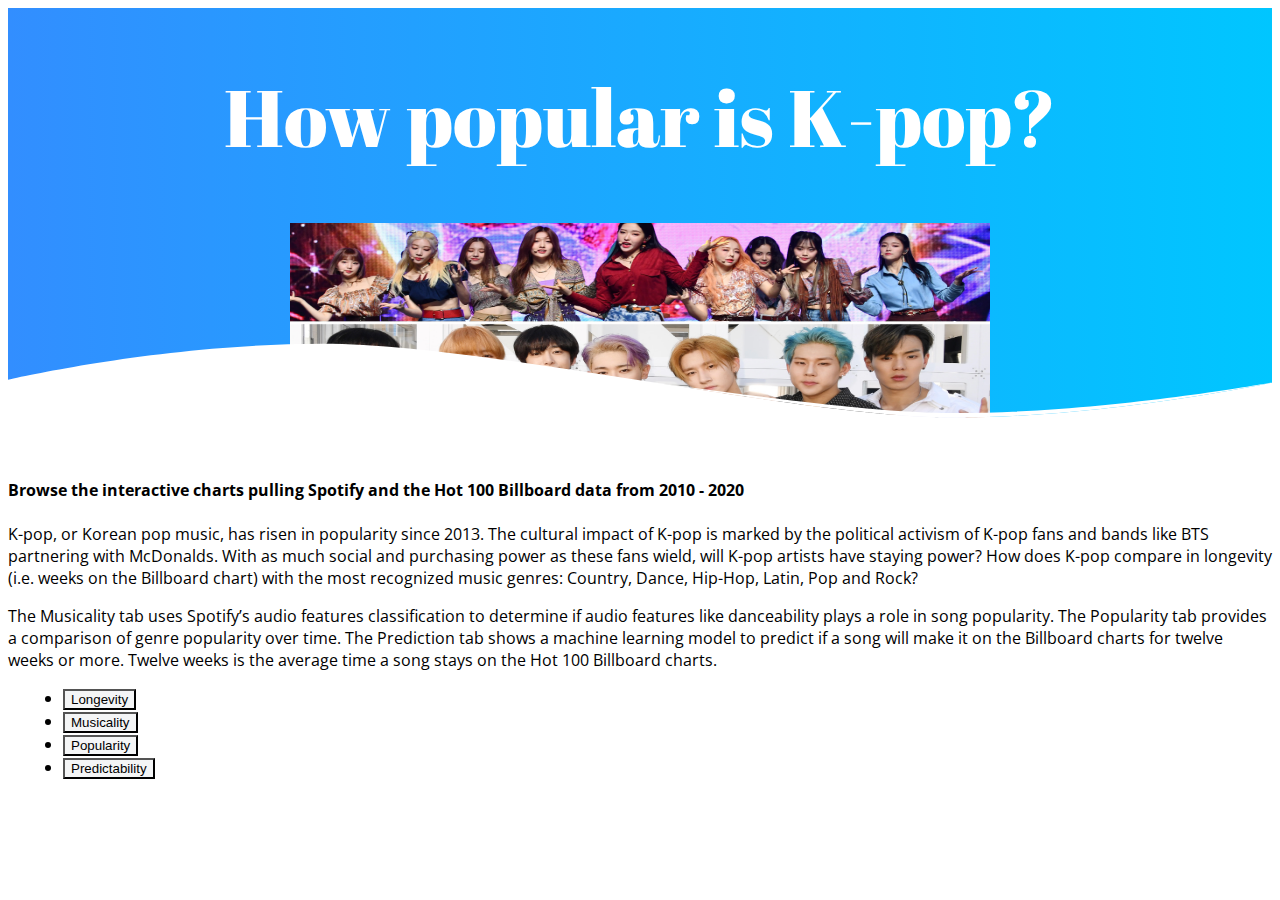
<file: Web_Deployment_Discovery/templates/index.html>
<!DOCTYPE html>
<html lang="en">
<head>
    <meta charset="UTF-8">
    <meta http-equiv="X-UA-Compatible" content="IE=edge">
    <meta name="viewport" content="width=device-width, initial-scale=1.0">

<!-- Google Font -->
<link rel="preconnect" href="https://fonts.googleapis.com">
<link rel="preconnect" href="https://fonts.gstatic.com" crossorigin>
<link href="https://fonts.googleapis.com/css2?family=Abril+Fatface&display=swap" rel="stylesheet">
<link href="https://fonts.googleapis.com/css2?family=Abril+Fatface&family=Open+Sans&display=swap" rel="stylesheet">

<!-- Bootstrap CSS -->
<link href="https://cdn.jsdelivr.net/npm/bootstrap@5.0.2/dist/css/bootstrap.min.css" rel="stylesheet" integrity="sha384-EVSTQN3/azprG1Anm3QDgpJLIm9Nao0Yz1ztcQTwFspd3yD65VohhpuuCOmLASjC" crossorigin="anonymous">
 
<!-- Custom styles for this template -->
<link rel="stylesheet" href="../static/css/style.css">

<title>Music Popularity</title>
</head>
<body>
  <div class="wave">
        <div class="container header-container"><!-- Header -->
            <h1>How popular is K-pop?</h1>
            <img src="../static/images/kpop.jpg" width= "700" height = "200" class="img-fluid" alt="Responsive image"/>
        </div>
  </div>
  <div class="wave-svg">
    <svg xmlns="http://www.w3.org/2000/svg" fill="#fff" opacity="1" width="100%" height="80"
            preserveAspectRatio="none" viewBox="0 0 1600 200">
            <path d="M-8,95.3C-8,95.3,189,2,398,2s604,184.7,800,184.7s412-91.4,412-91.4V271H-8V95.3z" />
            <path
                d="M1610,95.3c0,0-216,80-412,80c-98,0-245.8-40.5-395.1-80.9c149.4,46.2,297.1,92.3,395.1,92.3C1394,186.7,1610,95.3,1610,95.3z" />
    </svg>
  </div>
<!-- .container Project Description -->
<div class="container" style="margin-top: -50px;">
  <div class="row justify-content-center">
    <div class="col-md-11 text-center mb-4">
      <h4>Browse the interactive charts pulling Spotify and the Hot 100 Billboard data from 2010 - 2020</h4>
    </div>
    <div class="col-md-6">
      <p class="lead">
      K-pop, or Korean pop music, has risen in popularity since 2013. The cultural impact of K-pop is marked by the political activism of K-pop fans and bands like BTS partnering with McDonalds. With as much social and purchasing power as these fans wield, will K-pop artists have staying power? How does K-pop compare in longevity (i.e. weeks on the Billboard chart) with the most recognized music genres: Country, Dance, Hip-Hop, Latin, Pop and Rock?
      </p>
    </div>
    <div class="col-md-6">
      <p class="lead">
      The Musicality tab uses Spotify’s audio features classification to determine if audio features like danceability plays a role in song popularity. The Popularity tab provides a comparison of genre popularity over time. The Prediction tab shows a machine learning model to predict if a song will make it on the Billboard charts for twelve weeks or more. Twelve weeks is the average time a song stays on the Hot 100 Billboard charts.
      </p>
    </div><!-- .col-12 -->
  </div><!-- .row -->
</div><!-- .container -->

<!-- Nav Bar -->
<div class="container"><!-- .container -->
  <div class="row justify-content-center">
    <div class="col-6"><!-- .col-12 -->
      <ul class="nav nav-pills nav-fill justify-content-center my-4" id="pills-tab" role="tablist">
        <li class="nav-item" role="presentation">
          <button class="nav-link active" id="longevity-tab" data-bs-toggle="pill" data-bs-target="#longevity" type="button" role="tab" aria-controls="longevity" aria-selected="true">Longevity</button>
        </li>
        <li class="nav-item" role="presentation">
          <button class="nav-link" id="musicality-tab" data-bs-toggle="pill" data-bs-target="#musicality" type="button" role="tab" aria-controls="musicality" aria-selected="false">Musicality</button>
        </li>
        <li class="nav-item" role="presentation">
          <button class="nav-link" id="popularity-tab" data-bs-toggle="pill" data-bs-target="#popularity" type="button" role="tab" aria-controls="popularity" aria-selected="false">Popularity</button>
        <li class="nav-item" role="presentation">
          <button class="nav-link" id="predictability-tab" data-bs-toggle="pill" data-bs-target="#predictability" type="button" role="tab" aria-controls="popularity" aria-selected="false">Predictability</button>
        </li> 
      </ul>
    </div><!-- .col-12 -->
  </div><!-- .row -->
</div><!-- .container -->

<!-- Tab content -->
<div class="tab-content" id="tab-content">
  <!-- Start tab content for Longevity Charts -->
  <div role="tabpanel" class="tab-pane fade show active container" id="longevity" aria-labelledby="longevity-tab">
    <div class="row align-items-start">
      <div class="col-md-6"><!-- Average Weeks on Board -->
        <div class='tableauPlaceholder' id='viz1628101497246' style='position: relative'>
          <noscript>
            <a href='#'>
              <img alt='Average Weeks on the Billboard Charts Per Genre Over 10 years ' 
              src='https:&#47;&#47;public.tableau.com&#47;static&#47;images&#47;Av&#47;AverageWeekonBoard-Allgenres&#47;Sheet1&#47;1_rss.png' 
              style='border: none' />
            </a>
          </noscript>
          <object class='tableauViz'  style='display:none;'>
            <param name='host_url' value='https%3A%2F%2Fpublic.tableau.com%2F' />
            <param name='embed_code_version' value='3' />
            <param name='site_root' value='' />
            <param name='name' value='AverageWeekonBoard-Allgenres&#47;Sheet1' />
            <param name='tabs' value='no' />
            <param name='toolbar' value='yes' />
            <param name='static_image' value='https:&#47;&#47;public.tableau.com&#47;static&#47;images&#47;Av&#47;AverageWeekonBoard-Allgenres&#47;Sheet1&#47;1.png' /> 
            <param name='animate_transition' value='yes' />
            <param name='display_static_image' value='yes' />
            <param name='display_spinner' value='yes' />
            <param name='display_overlay' value='yes' />
            <param name='display_count' value='yes' />
            <param name='language' value='en-US' />
          </object>
        </div>                
        <script type='text/javascript'>
          var divElement = document.getElementById('viz1628101497246');
          var vizElement = divElement.getElementsByTagName('object')[0];
          vizElement.style.width='100%';vizElement.style.height=(divElement.offsetWidth*0.75)+'px';
          var scriptElement = document.createElement('script');
          scriptElement.src = 'https://public.tableau.com/javascripts/api/viz_v1.js';
          vizElement.parentNode.insertBefore(scriptElement, vizElement);
        </script>
      </div><!-- .col-6 -->
      <div class="col-md-6"><!-- Total Weeks on Board -->
        <div class='tableauPlaceholder' id='viz1628098604828' style='position: relative'>
          <noscript>
            <a href='#'>
              <img alt='Total Weeks on the Billboard per Genre ' 
              src='https:&#47;&#47;public.tableau.com&#47;static&#47;images&#47;We&#47;WeeksOnBoard-AllGenre&#47;WeeksonBoard-AllGenres&#47;1_rss.png' 
              style='border: none' />
            </a>
          </noscript>
          <object class='tableauViz'  style='display:none;'>
            <param name='host_url' value='https%3A%2F%2Fpublic.tableau.com%2F' /> 
            <param name='embed_code_version' value='3' /> 
            <param name='site_root' value='' />
            <param name='name' value='WeeksOnBoard-AllGenre&#47;WeeksonBoard-AllGenres' />
            <param name='tabs' value='no' />
            <param name='toolbar' value='yes' />
            <param name='static_image' value='https:&#47;&#47;public.tableau.com&#47;static&#47;images&#47;We&#47;WeeksOnBoard-AllGenre&#47;WeeksonBoard-AllGenres&#47;1.png' /> 
            <param name='animate_transition' value='yes' />
            <param name='display_static_image' value='yes' />
            <param name='display_spinner' value='yes' />
            <param name='display_overlay' value='yes' />
            <param name='display_count' value='yes' />
            <param name='language' value='en-US' />
          </object>
        </div>           
        <script type='text/javascript'>
          var divElement = document.getElementById('viz1628098604828');
          var vizElement = divElement.getElementsByTagName('object')[0];
          vizElement.style.width='100%';
          vizElement.style.height=(divElement.offsetWidth*0.75)+'px';
          var scriptElement = document.createElement('script');
          scriptElement.src = 'https://public.tableau.com/javascripts/api/viz_v1.js';
          vizElement.parentNode.insertBefore(scriptElement, vizElement);                
        </script>
        <br><br/>
      </div>
    </div><!-- .row -->
  </div><!-- .container #longevity-->
  <!-- End tab content for Longevity Charts -->
  <!-- Start tab content for Musicality Charts -->
  <div role="tabpanel" class="tab-pane fade container" id="musicality" aria-labelledby="musicality-tab">
    <div class="row">
      <div class="col-12">
        <div class='tableauPlaceholder' id='viz1628105170589' style='position: relative'>
          <noscript>
            <a href='#'>
              <img alt='Features Per Genre ' 
              src='https:&#47;&#47;public.tableau.com&#47;static&#47;images&#47;Fe&#47;FeaturesPerGenre&#47;Sheet2&#47;1_rss.png' 
              style='border: none' />
            </a>
          </noscript>
        <object class='tableauViz'  style='display:none;'>
          <param name='host_url' value='https%3A%2F%2Fpublic.tableau.com%2F' />
          <param name='embed_code_version' value='3' />
          <param name='site_root' value='' />
          <param name='name' value='FeaturesPerGenre&#47;Sheet2' />
          <param name='tabs' value='no' />
          <param name='toolbar' value='yes' />
          <param name='static_image' value='https:&#47;&#47;public.tableau.com&#47;static&#47;images&#47;Fe&#47;FeaturesPerGenre&#47;Sheet2&#47;1.png' />
          <param name='animate_transition' value='yes' />
          <param name='display_static_image' value='yes' />
          <param name='display_spinner' value='yes' />
          <param name='display_overlay' value='yes' />
          <param name='display_count' value='yes' />
          <param name='language' value='en-US' />
        </object>
      </div>
      <script type='text/javascript'>
        var divElement = document.getElementById('viz1628105170589');
        var vizElement = divElement.getElementsByTagName('object')[0];
        vizElement.style.width='100%';vizElement.style.height=(divElement.offsetWidth*0.75)+'px';                    
        var scriptElement = document.createElement('script');
        scriptElement.src = 'https://public.tableau.com/javascripts/api/viz_v1.js';                   
        vizElement.parentNode.insertBefore(scriptElement, vizElement);                
      </script>
      </div><!-- .col-12 -->
    </div><!-- .row -->
  </div> <!-- .container #musicality-->
  <!-- End tab content for Musicality Charts -->
  <!-- Start tab content for Popularity Charts -->
  <div role="tabpanel" class="tab-pane fade container" id="popularity" aria-labelledby="popularity-tab">
    <div class="row">
      <div class="col-12">
        <div class='tableauPlaceholder' id='viz1628105956018' style='position: relative'>
          <noscript>
            <a href='#'>
              <img alt='The Popularity of Genres over 10 Years ' src='https:&#47;&#47;public.tableau.com&#47;static&#47;images&#47;Vi&#47;VisualsforPopularMusic&#47;PopularityofGenre&#47;1_rss.png' 
              style='border: none' />
            </a>
          </noscript>
          <object class='tableauViz'  style='display:none;'>
            <param name='host_url' value='https%3A%2F%2Fpublic.tableau.com%2F' />
            <param name='embed_code_version' value='3' />
            <param name='site_root' value='' />
            <param name='name' value='VisualsforPopularMusic&#47;PopularityofGenre' />
            <param name='tabs' value='no' />
            <param name='toolbar' value='yes' />
            <param name='static_image' value='https:&#47;&#47;public.tableau.com&#47;static&#47;images&#47;Vi&#47;VisualsforPopularMusic&#47;PopularityofGenre&#47;1.png' />
            <param name='animate_transition' value='yes' />
            <param name='display_static_image' value='yes' />
            <param name='display_spinner' value='yes' />
            <param name='display_overlay' value='yes' />
            <param name='display_count' value='yes' />
            <param name='language' value='en-US' />
          </object>
        </div>
        <script type='text/javascript'>                    
        var divElement = document.getElementById('viz1628105956018');
        var vizElement = divElement.getElementsByTagName('object')[0];
        vizElement.style.width='100%';vizElement.style.height=(divElement.offsetWidth*0.75)+'px';
        var scriptElement = document.createElement('script');
        scriptElement.src = 'https://public.tableau.com/javascripts/api/viz_v1.js';
        vizElement.parentNode.insertBefore(scriptElement, vizElement);
        </script>
      </div><!-- .col-12 -->
    </div><!-- .row -->
  </div><!-- .container #popularity -->
  <!-- End tab content for Popularity Charts -->
  <!-- Start tab content for Predictability Charts -->
  <div role="tabpanel" class="tab-pane fade container" id="predictability" aria-labelledby="predictability-tab">
    <div class="row">
      <div class="col-12">
      </div><!-- .col-12 -->
    </div><!-- .row -->
  </div><!-- .container #predictability-->
  <!-- End tab content for Predictability Charts -->
</div><!-- .tab-content #tab-content -->

<!-- Bootstrap JS -->   
<script src="https://cdn.jsdelivr.net/npm/bootstrap@5.0.2/dist/js/bootstrap.bundle.min.js" integrity="sha384-MrcW6ZMFYlzcLA8Nl+NtUVF0sA7MsXsP1UyJoMp4YLEuNSfAP+JcXn/tWtIaxVXM" crossorigin="anonymous"></script>
</body>
</html>
</file>
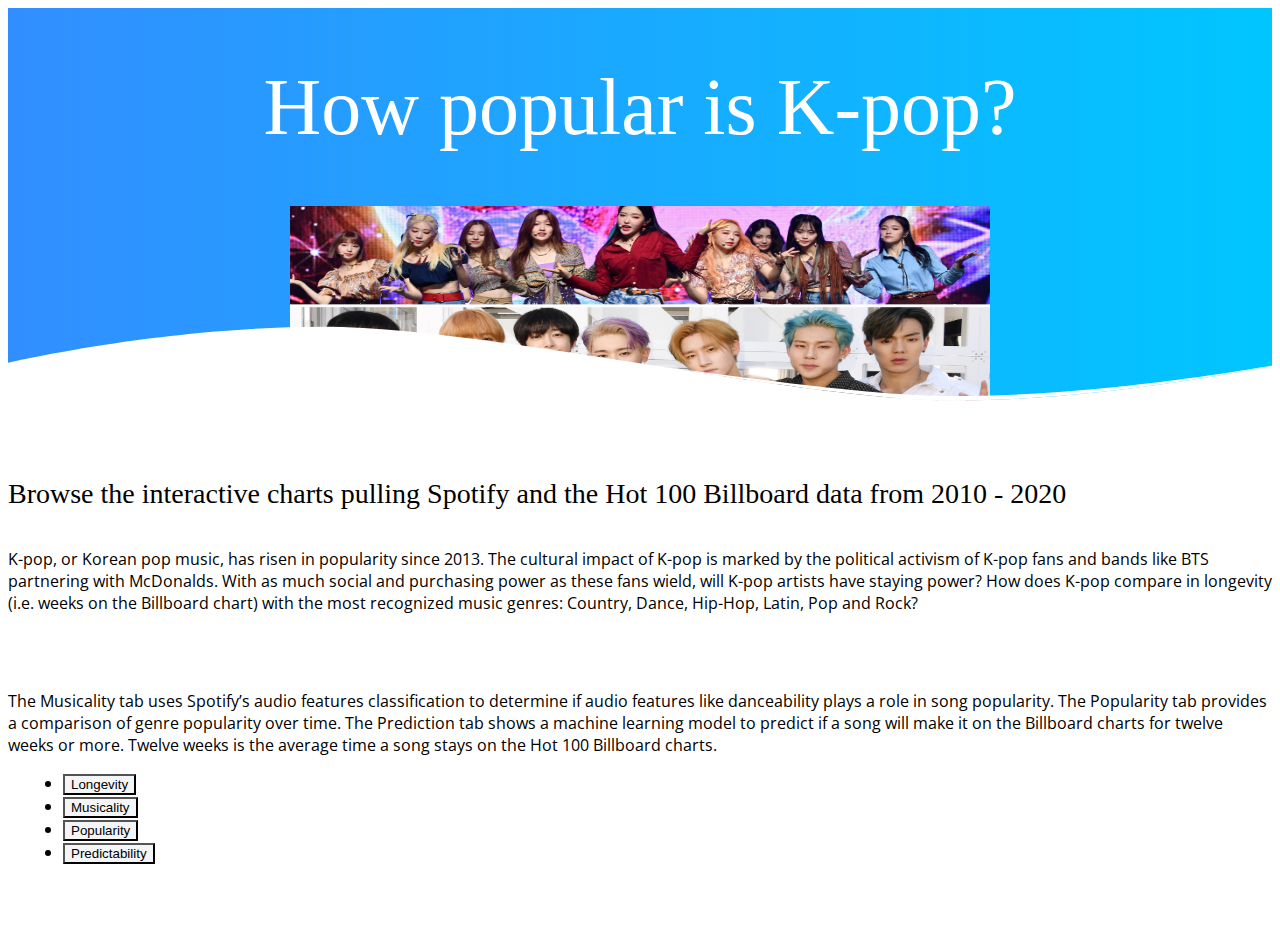
<file: Miranda/Web_Deployment/templates/index.html>
<!DOCTYPE html>
<html lang="en">
<head>
    <meta charset="UTF-8">
    <meta http-equiv="X-UA-Compatible" content="IE=edge">
    <meta name="viewport" content="width=device-width, initial-scale=1.0">

<!-- Google Font -->
<link rel="stylesheet" href="https://fonts.googleapis.com/css?family=Open+Sans|'Abril+Fatface'">

<!-- Bootstrap CSS -->
<link href="https://cdn.jsdelivr.net/npm/bootstrap@5.0.2/dist/css/bootstrap.min.css" rel="stylesheet" integrity="sha384-EVSTQN3/azprG1Anm3QDgpJLIm9Nao0Yz1ztcQTwFspd3yD65VohhpuuCOmLASjC" crossorigin="anonymous">
 
<!-- Custom styles for this template -->
<link rel="stylesheet" href="../static/css/style.css">

<style>
  .nav .nav-item {
    margin-left: 15px;
    margin-right: 15px;
  }
  .nav-pills .nav-link {
    background-color: #f4f5f6;
  }
</style>

<title>Music Popularity</title>
</head>
<body>
  <div class="wave">
        <div class="container header-container"><!-- Header -->
            <h1>How popular is K-pop?</h1>
            <img src="../static/images/kpop.jpg" width= "700" height = "200" class="img-fluid" alt="Responsive image"/>
        </div>
  </div>
  <div class="wave-svg">
    <svg xmlns="http://www.w3.org/2000/svg" fill="#fff" opacity="1" width="100%" height="80"
            preserveAspectRatio="none" viewBox="0 0 1600 200">
            <path d="M-8,95.3C-8,95.3,189,2,398,2s604,184.7,800,184.7s412-91.4,412-91.4V271H-8V95.3z" />
            <path
                d="M1610,95.3c0,0-216,80-412,80c-98,0-245.8-40.5-395.1-80.9c149.4,46.2,297.1,92.3,395.1,92.3C1394,186.7,1610,95.3,1610,95.3z" />
    </svg>
  </div>
</div><!-- .container Project Description -->
<div class="container" style="margin-top: -50px;">
  <div class="row justify-content-center">
    <div class="col-md-11 text-center mb-4">
      <h4>Browse the interactive charts pulling Spotify and the Hot 100 Billboard data from 2010 - 2020</h4>
    </div>
    <div class="col-md-6">
      <p class="lead">
      K-pop, or Korean pop music, has risen in popularity since 2013. The cultural impact of K-pop is marked by the political activism of K-pop fans and bands like BTS partnering with McDonalds. With as much social and purchasing power as these fans wield, will K-pop artists have staying power? How does K-pop compare in longevity (i.e. weeks on the Billboard chart) with the most recognized music genres: Country, Dance, Hip-Hop, Latin, Pop and Rock?
      </p>
    </div>
        <br></br>
    <div class="col-md-6">
      <p class="lead">
      The Musicality tab uses Spotify’s audio features classification to determine if audio features like danceability plays a role in song popularity. The Popularity tab provides a comparison of genre popularity over time. The Prediction tab shows a machine learning model to predict if a song will make it on the Billboard charts for twelve weeks or more. Twelve weeks is the average time a song stays on the Hot 100 Billboard charts.
      </p>
    </div><!-- .col-12 -->
  </div><!-- .row -->
</div><!-- .container -->

<!-- Nav Bar -->
<div class="container"><!-- .container -->
  <div class="row justify-content-center<!-- .row -->
    <div class="col-6"><!-- .col-12 -->
      <ul class="nav nav-pills nav-fill justify-content-center my-4" id="pills-tab" role="tablist">
        <li class="nav-item" role="presentation">
          <button class="nav-link active" id="longevity-tab" data-bs-toggle="pill" data-bs-target="#longevity" type="button" role="tab" aria-controls="longevity" aria-selected="true">Longevity</button>
        </li>
        <li class="nav-item" role="presentation">
          <button class="nav-link" id="musicality-tab" data-bs-toggle="pill" data-bs-target="#musicality" type="button" role="tab" aria-controls="musicality" aria-selected="false">Musicality</button>
        </li>
        <li class="nav-item" role="presentation">
          <button class="nav-link" id="popularity-tab" data-bs-toggle="pill" data-bs-target="#popularity" type="button" role="tab" aria-controls="popularity" aria-selected="false">Popularity</button>
        <li class="nav-item" role="presentation">
          <button class="nav-link" id="predictability-tab" data-bs-toggle="pill" data-bs-target="#predictability" type="button" role="tab" aria-controls="popularity" aria-selected="false">Predictability</button>
        </li> 
      </ul>
    </div><!-- .col-12 -->
  </div><!-- .row -->
</div><!-- .container -->

<!-- Tab content -->
<div class="tab-content" id="tab-content">
  <!-- Start tab content for Longevity Charts -->
  <div class="container">
  <div role="tabpanel" class="tab-pane fade show active container"" id="longevity" aria-labelledby="longevity-tab">
    <div class="row align-items-start">
      <div class="col-md-6"><!-- Average Weeks on Board -->
        <div class='tableauPlaceholder' id='viz1628101497246' style='position: relative'>
          <noscript>
            <a href='#'>
              <img alt='Average Weeks on the Billboard Charts Per Genre Over 10 years ' 
              src='https:&#47;&#47;public.tableau.com&#47;static&#47;images&#47;Av&#47;AverageWeekonBoard-Allgenres&#47;Sheet1&#47;1_rss.png' 
              style='border: none' />
            </a>
          </noscript>
          <object class='tableauViz'  style='display:none;'>
            <param name='host_url' value='https%3A%2F%2Fpublic.tableau.com%2F' />
            <param name='embed_code_version' value='3' />
            <param name='site_root' value='' />
            <param name='name' value='AverageWeekonBoard-Allgenres&#47;Sheet1' />
            <param name='tabs' value='no' />
            <param name='toolbar' value='yes' />
            <param name='static_image' value='https:&#47;&#47;public.tableau.com&#47;static&#47;images&#47;Av&#47;AverageWeekonBoard-Allgenres&#47;Sheet1&#47;1.png' /> 
            <param name='animate_transition' value='yes' />
            <param name='display_static_image' value='yes' />
            <param name='display_spinner' value='yes' />
            <param name='display_overlay' value='yes' />
            <param name='display_count' value='yes' />
            <param name='language' value='en-US' />
          </object>
        </div>                
        <script type='text/javascript'>
          var divElement = document.getElementById('viz1628101497246');
          var vizElement = divElement.getElementsByTagName('object')[0];
          vizElement.style.width='100%';vizElement.style.height=(divElement.offsetWidth*0.75)+'px';
          var scriptElement = document.createElement('script');
          scriptElement.src = 'https://public.tableau.com/javascripts/api/viz_v1.js';
          vizElement.parentNode.insertBefore(scriptElement, vizElement);
        </script>
      </div><!-- .col-6 -->
      <div class="col-md-6"><!-- Total Weeks on Board -->
        <div class='tableauPlaceholder' id='viz1628098604828' style='position: relative'>
          <noscript>
            <a href='#'>
              <img alt='Total Weeks on the Billboard per Genre ' 
              src='https:&#47;&#47;public.tableau.com&#47;static&#47;images&#47;We&#47;WeeksOnBoard-AllGenre&#47;WeeksonBoard-AllGenres&#47;1_rss.png' 
              style='border: none' />
            </a>
          </noscript>
          <object class='tableauViz'  style='display:none;'>
            <param name='host_url' value='https%3A%2F%2Fpublic.tableau.com%2F' /> 
            <param name='embed_code_version' value='3' /> 
            <param name='site_root' value='' />
            <param name='name' value='WeeksOnBoard-AllGenre&#47;WeeksonBoard-AllGenres' />
            <param name='tabs' value='no' />
            <param name='toolbar' value='yes' />
            <param name='static_image' value='https:&#47;&#47;public.tableau.com&#47;static&#47;images&#47;We&#47;WeeksOnBoard-AllGenre&#47;WeeksonBoard-AllGenres&#47;1.png' /> 
            <param name='animate_transition' value='yes' />
            <param name='display_static_image' value='yes' />
            <param name='display_spinner' value='yes' />
            <param name='display_overlay' value='yes' />
            <param name='display_count' value='yes' />
            <param name='language' value='en-US' />
          </object>
        </div>           
        <script type='text/javascript'>
          var divElement = document.getElementById('viz1628098604828');
          var vizElement = divElement.getElementsByTagName('object')[0];
          vizElement.style.width='100%';
          vizElement.style.height=(divElement.offsetWidth*0.75)+'px';
          var scriptElement = document.createElement('script');
          scriptElement.src = 'https://public.tableau.com/javascripts/api/viz_v1.js';
          vizElement.parentNode.insertBefore(scriptElement, vizElement);                
        </script>
        <br><br/>
      </div>
    </div><!-- .row -->
  </div><!-- .container #longevity-->
  <!-- End tab content for Longevity Charts -->
  <!-- Start tab content for Musicality Charts -->
  <div role="tabpanel" class="tab-pane fade container" id="musicality" aria-labelledby="musicality-tab">
    <div class="row">
      <div class="col-12">
        <div class='tableauPlaceholder' id='viz1628105170589' style='position: relative'>
          <noscript>
            <a href='#'>
              <img alt='Features Per Genre ' 
              src='https:&#47;&#47;public.tableau.com&#47;static&#47;images&#47;Fe&#47;FeaturesPerGenre&#47;Sheet2&#47;1_rss.png' 
              style='border: none' />
            </a>
          </noscript>
        <object class='tableauViz'  style='display:none;'>
          <param name='host_url' value='https%3A%2F%2Fpublic.tableau.com%2F' />
          <param name='embed_code_version' value='3' />
          <param name='site_root' value='' />
          <param name='name' value='FeaturesPerGenre&#47;Sheet2' />
          <param name='tabs' value='no' />
          <param name='toolbar' value='yes' />
          <param name='static_image' value='https:&#47;&#47;public.tableau.com&#47;static&#47;images&#47;Fe&#47;FeaturesPerGenre&#47;Sheet2&#47;1.png' />
          <param name='animate_transition' value='yes' />
          <param name='display_static_image' value='yes' />
          <param name='display_spinner' value='yes' />
          <param name='display_overlay' value='yes' />
          <param name='display_count' value='yes' />
          <param name='language' value='en-US' />
        </object>
      </div>
      <script type='text/javascript'>
        var divElement = document.getElementById('viz1628105170589');
        var vizElement = divElement.getElementsByTagName('object')[0];
        vizElement.style.width='100%';vizElement.style.height=(divElement.offsetWidth*0.75)+'px';                    
        var scriptElement = document.createElement('script');
        scriptElement.src = 'https://public.tableau.com/javascripts/api/viz_v1.js';                   
        vizElement.parentNode.insertBefore(scriptElement, vizElement);                
      </script>
      </div><!-- .col-12 -->
    </div><!-- .row -->
  </div> <!-- .container #musicality-->
  <!-- End tab content for Musicality Charts -->
  <!-- Start tab content for Popularity Charts -->
  <div role="tabpanel" class="tab-pane fade container" id="popularity" aria-labelledby="popularity-tab">
    <div class="row">
      <div class="col-12">
        <div class='tableauPlaceholder' id='viz1628105956018' style='position: relative'>
          <noscript>
            <a href='#'>
              <img alt='The Popularity of Genres over 10 Years ' src='https:&#47;&#47;public.tableau.com&#47;static&#47;images&#47;Vi&#47;VisualsforPopularMusic&#47;PopularityofGenre&#47;1_rss.png' 
              style='border: none' />
            </a>
          </noscript>
          <object class='tableauViz'  style='display:none;'>
            <param name='host_url' value='https%3A%2F%2Fpublic.tableau.com%2F' />
            <param name='embed_code_version' value='3' />
            <param name='site_root' value='' />
            <param name='name' value='VisualsforPopularMusic&#47;PopularityofGenre' />
            <param name='tabs' value='no' />
            <param name='toolbar' value='yes' />
            <param name='static_image' value='https:&#47;&#47;public.tableau.com&#47;static&#47;images&#47;Vi&#47;VisualsforPopularMusic&#47;PopularityofGenre&#47;1.png' />
            <param name='animate_transition' value='yes' />
            <param name='display_static_image' value='yes' />
            <param name='display_spinner' value='yes' />
            <param name='display_overlay' value='yes' />
            <param name='display_count' value='yes' />
            <param name='language' value='en-US' />
          </object>
        </div>
        <script type='text/javascript'>                    
        var divElement = document.getElementById('viz1628105956018');
        var vizElement = divElement.getElementsByTagName('object')[0];
        vizElement.style.width='100%';vizElement.style.height=(divElement.offsetWidth*0.75)+'px';
        var scriptElement = document.createElement('script');
        scriptElement.src = 'https://public.tableau.com/javascripts/api/viz_v1.js';
        vizElement.parentNode.insertBefore(scriptElement, vizElement);
        </script>
      </div><!-- .col-12 -->
    </div><!-- .row -->
  </div><!-- .container #popularity -->
  <!-- End tab content for Popularity Charts -->
  <!-- Start tab content for Predictability Charts -->
  <div role="tabpanel" class="tab-pane fade container" id="predictability" aria-labelledby="predictability-tab>
    <div class="row">
      <div class="col-12">
      </div><!-- .col-12 -->
    </div><!-- .row -->
  </div><!-- .container #predictability->
  <!-- End tab content for Predictability Charts -->
  </div>
</div>

<!-- Bootstrap JS -->   
<script src="https://cdn.jsdelivr.net/npm/bootstrap@5.0.2/dist/js/bootstrap.bundle.min.js" integrity="sha384-MrcW6ZMFYlzcLA8Nl+NtUVF0sA7MsXsP1UyJoMp4YLEuNSfAP+JcXn/tWtIaxVXM" crossorigin="anonymous"></script>
</body>
</html>
</file>
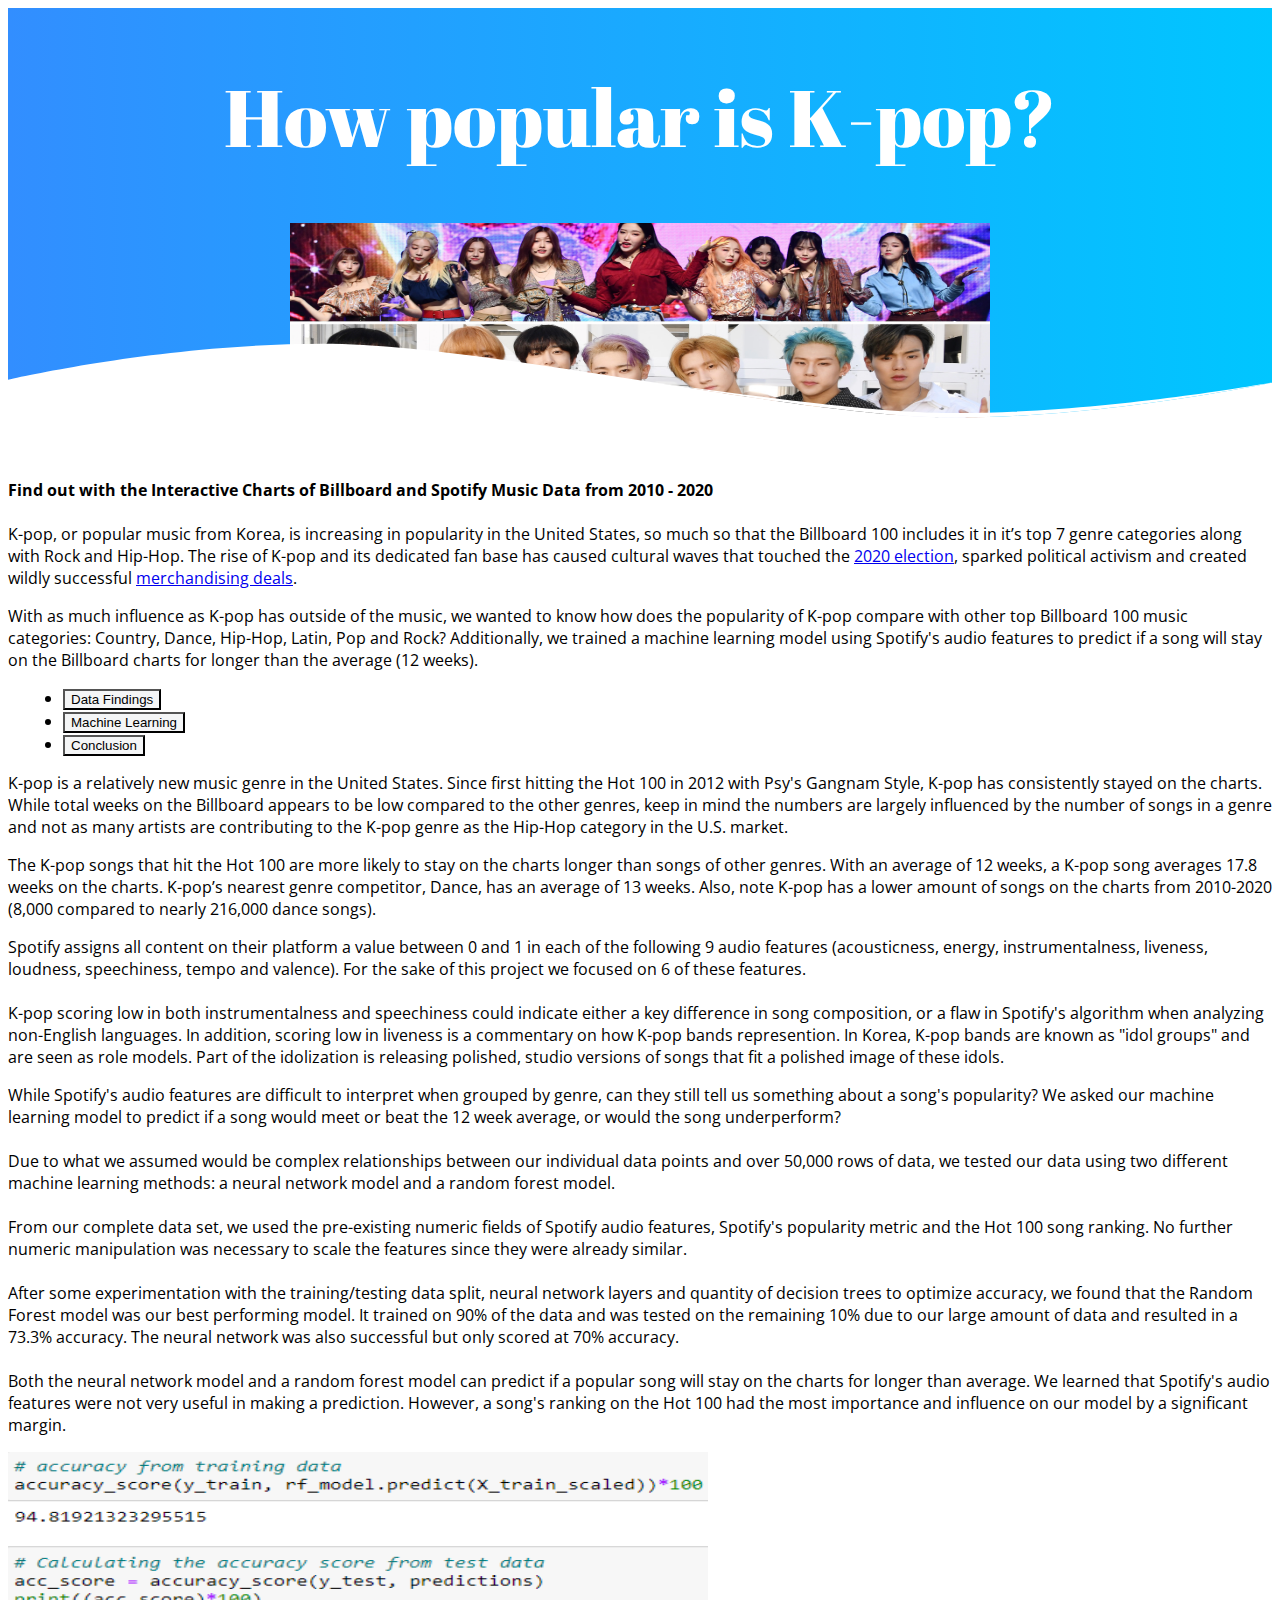
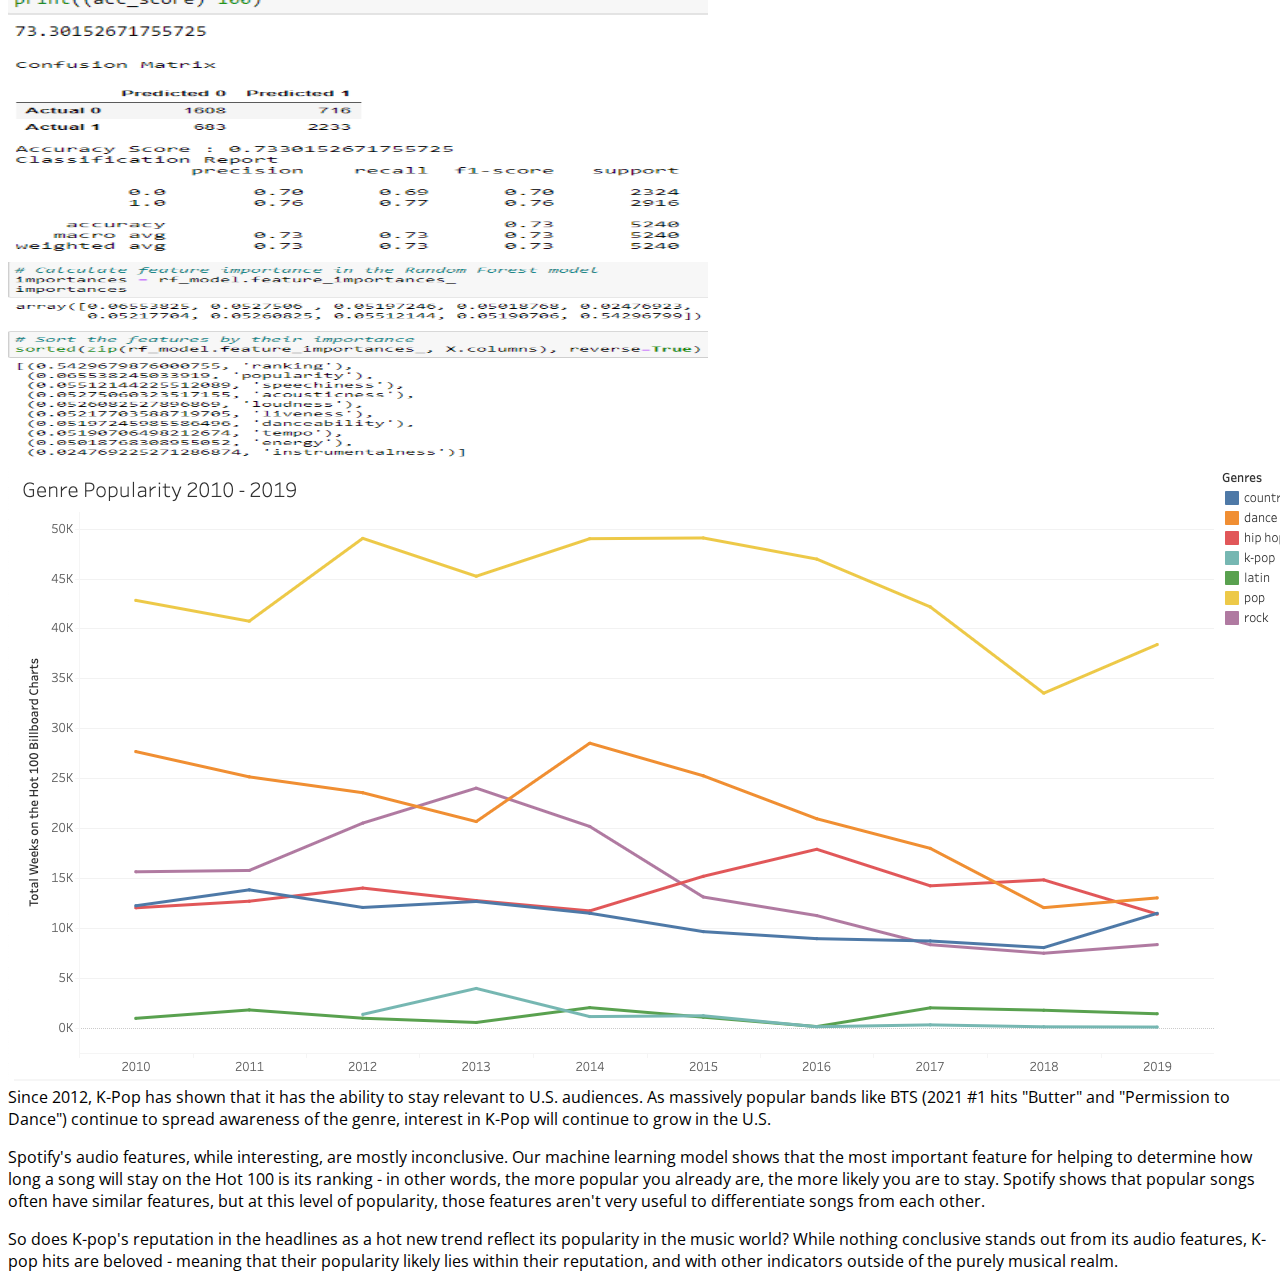
<file: Heroku_Dashboard/home.html>
<!DOCTYPE html>
<html lang="en">
<head>
    <meta charset="UTF-8">
    <meta http-equiv="X-UA-Compatible" content="IE=edge">
    <meta name="viewport" content="width=device-width, initial-scale=1.0">

<!-- Google Font -->
<link rel="preconnect" href="https://fonts.googleapis.com">
<link rel="preconnect" href="https://fonts.gstatic.com" crossorigin>
<link href="https://fonts.googleapis.com/css2?family=Abril+Fatface&display=swap" rel="stylesheet">
<link href="https://fonts.googleapis.com/css2?family=Abril+Fatface&family=Open+Sans&display=swap" rel="stylesheet">

<!-- Bootstrap CSS -->
<link href="https://cdn.jsdelivr.net/npm/bootstrap@5.0.2/dist/css/bootstrap.min.css" rel="stylesheet" integrity="sha384-EVSTQN3/azprG1Anm3QDgpJLIm9Nao0Yz1ztcQTwFspd3yD65VohhpuuCOmLASjC" crossorigin="anonymous">
 
<!-- Custom styles for this template -->
<link rel="stylesheet" href="static/css/style.css">

<title>Music Popularity</title>
</head>
<body>
  <div class="wave">
        <div class="container header-container"><!-- Header -->
            <h1>How popular is K-pop?</h1>
            <img src="static/images/kpop.jpg" width= "700" height = "200" class="img-fluid" alt="Responsive image"/>
        </div>
  </div>
  <div class="wave-svg">
    <svg xmlns="http://www.w3.org/2000/svg" fill="#fff" opacity="1" width="100%" height="80"
            preserveAspectRatio="none" viewBox="0 0 1600 200">
            <path d="M-8,95.3C-8,95.3,189,2,398,2s604,184.7,800,184.7s412-91.4,412-91.4V271H-8V95.3z" />
            <path
                d="M1610,95.3c0,0-216,80-412,80c-98,0-245.8-40.5-395.1-80.9c149.4,46.2,297.1,92.3,395.1,92.3C1394,186.7,1610,95.3,1610,95.3z" />
    </svg>
  </div>
<!-- .container Project Description -->
<div class="container" style="margin-top: -50px;">
  <div class="row justify-content-center">
    <div class="col-md-11 text-center mb-4">
      <h4>Find out with the Interactive Charts of Billboard and Spotify Music Data from 2010 - 2020</h4>
    </div>
    <div class="col-md-6">
      <p class="lead">
        K-pop, or popular music from Korea, is increasing in popularity in the United States, so much so that the Billboard 100 includes it in it’s top 7 genre categories along with Rock and Hip-Hop. The rise of K-pop and its dedicated fan base has caused cultural waves that touched the <a href="https://www.cnn.com/2020/06/22/asia/k-pop-fandom-activism-intl-hnk/index.html">2020 election</a>, sparked political activism and created wildly successful <a href="https://www.businessinsider.com/mcdonalds-bts-meal-drives-traffic-to-restaurants-over-travis-scott-meal-2021-6">merchandising deals</a>.
      </p>
    </div>
    <div class="col-md-6">
      <p class="lead">
        With as much influence as K-pop has outside of the music, we wanted to know how does the popularity of K-pop compare with other top Billboard 100 music categories: Country, Dance, Hip-Hop, Latin, Pop and Rock? Additionally, we trained a machine learning model using Spotify's audio features to predict if a song will stay on the Billboard charts for longer than the average (12 weeks).
      </p>
    </div><!-- .col-12 -->
  </div><!-- .row -->
</div><!-- .container -->

<!-- Nav Bar -->
<div class="container"><!-- .container -->
  <div class="row justify-content-center">
    <div class="col-6"><!-- .col-12 -->
      <ul class="nav nav-pills nav-fill justify-content-center my-4" id="pills-tab" role="tablist">
        <li class="nav-item" role="presentation">
          <button class="nav-link active" id="findings_tab" data-bs-toggle="pill" data-bs-target="#findings" type="button" role="tab" aria-controls="findings" aria-selected="false">Data Findings</button>
        </li>
        <li class="nav-item" role="presentation">
          <button class="nav-link" id="machine_learning_tab" data-bs-toggle="pill" data-bs-target="#machine_learning" type="button" role="tab" aria-controls="machine_learning" aria-selected="false">Machine Learning</button>
        </li>
        <li class="nav-item" role="presentation">
          <button class="nav-link" id="summary_tab" data-bs-toggle="pill" data-bs-target="#summary" type="button" role="tab" aria-controls="summary" aria-selected="false">Conclusion</button>
        </li> 
      </ul>
    </div><!-- .col-12 -->
  </div><!-- .row -->
</div><!-- .container -->

<!-- Tab content -->
<div class="tab-content pb-5" id="tab-content">
  <!-- Start tab content for Findings Charts -->
  <div role="tabpanel" class="tab-pane show active container" id="findings" aria-labelledby="findings_tab">
    <div class="row justify-content-center">
      <div class="col-md-6"><!-- Total Weeks on Board -->
        <div class='tableauPlaceholder' id='viz1628098604828' style='position: relative'>
          <noscript>
            <a href='#'>
              <img alt='Total Weeks on the Billboard per Genre ' 
              src='https:&#47;&#47;public.tableau.com&#47;static&#47;images&#47;We&#47;WeeksOnBoard-AllGenre&#47;WeeksonBoard-AllGenres&#47;1_rss.png' 
              style='border: none' />
            </a>
          </noscript>
          <object class='tableauViz'  style='display:none;'>
            <param name='host_url' value='https%3A%2F%2Fpublic.tableau.com%2F' /> 
            <param name='embed_code_version' value='3' /> 
            <param name='site_root' value='' />
            <param name='name' value='WeeksOnBoard-AllGenre&#47;WeeksonBoard-AllGenres' />
            <param name='tabs' value='no' />
            <param name='toolbar' value='yes' />
            <param name='static_image' value='https:&#47;&#47;public.tableau.com&#47;static&#47;images&#47;We&#47;WeeksOnBoard-AllGenre&#47;WeeksonBoard-AllGenres&#47;1.png' /> 
            <param name='animate_transition' value='yes' />
            <param name='display_static_image' value='yes' />
            <param name='display_spinner' value='yes' />
            <param name='display_overlay' value='yes' />
            <param name='display_count' value='yes' />
            <param name='language' value='en-US' />
          </object>
        </div>           
        <script type='text/javascript'>
          var divElement = document.getElementById('viz1628098604828');
          var vizElement = divElement.getElementsByTagName('object')[0];
          vizElement.style.width='100%';
          vizElement.style.height=(divElement.offsetWidth*0.75)+'px';
          var scriptElement = document.createElement('script');
          scriptElement.src = 'https://public.tableau.com/javascripts/api/viz_v1.js';
          vizElement.parentNode.insertBefore(scriptElement, vizElement);                
        </script>
        <p class="lead mt-4">
          K-pop is a relatively new music genre in the United States. Since first hitting the Hot 100 in 2012 with Psy's Gangnam Style, K-pop has consistently stayed on the charts. While total weeks on the Billboard appears to be low compared to the other genres, keep in mind the numbers are largely influenced by the number of songs in a genre and not as many artists are contributing to the K-pop genre as the Hip-Hop category in the U.S. market.
        </p>
      </div><!-- .col-x -->
      <div class="col-md-6"><!-- Average Weeks on Board -->
        <div class='tableauPlaceholder' id='viz1628101497246' style='position: relative'>
          <noscript>
            <a href='#'>
              <img alt='Average Weeks on the Billboard Charts Per Genre Over 10 years ' 
              src='https:&#47;&#47;public.tableau.com&#47;static&#47;images&#47;Av&#47;AverageWeekonBoard-Allgenres&#47;Sheet1&#47;1_rss.png' 
              style='border: none' />
            </a>
          </noscript>
          <object class='tableauViz'  style='display:none;'>
            <param name='host_url' value='https%3A%2F%2Fpublic.tableau.com%2F' />
            <param name='embed_code_version' value='3' />
            <param name='site_root' value='' />
            <param name='name' value='AverageWeekonBoard-Allgenres&#47;Sheet1' />
            <param name='tabs' value='no' />
            <param name='toolbar' value='yes' />
            <param name='static_image' value='https:&#47;&#47;public.tableau.com&#47;static&#47;images&#47;Av&#47;AverageWeekonBoard-Allgenres&#47;Sheet1&#47;1.png' /> 
            <param name='animate_transition' value='yes' />
            <param name='display_static_image' value='yes' />
            <param name='display_spinner' value='yes' />
            <param name='display_overlay' value='yes' />
            <param name='display_count' value='yes' />
            <param name='language' value='en-US' />
          </object>
        </div>                
        <script type='text/javascript'>
          var divElement = document.getElementById('viz1628101497246');
          var vizElement = divElement.getElementsByTagName('object')[0];
          vizElement.style.width='100%';vizElement.style.height=(divElement.offsetWidth*0.75)+'px';
          var scriptElement = document.createElement('script');
          scriptElement.src = 'https://public.tableau.com/javascripts/api/viz_v1.js';
          vizElement.parentNode.insertBefore(scriptElement, vizElement);
        </script>
        <p class="lead mt-4">
            The K-pop songs that hit the Hot 100 are more likely to stay on the charts longer than songs of other genres. With an average of 12 weeks, a K-pop song averages 17.8 weeks on the charts. K-pop’s nearest genre competitor, Dance, has an average of 13 weeks. Also, note K-pop has a lower amount of songs on the charts from 2010-2020 (8,000 compared to nearly 216,000 dance songs).
          </p>
      </div><!-- .col-x -->
      <div class="col-lg-10"><!-- Audio Features -->
        <div class='tableauPlaceholder' id='viz1628225614023' style='position: relative'>
          <noscript>
            <a href='#'>
              <img alt='Spotify Audio Features per Genre ' src='https:&#47;&#47;public.tableau.com&#47;static&#47;images&#47;Fe&#47;FeaturesPerGenre&#47;Sheet3&#47;1_rss.png' style='border: none' />
            </a>
          </noscript>
          <object class='tableauViz'  style='display:none;'>
            <param name='host_url' value='https%3A%2F%2Fpublic.tableau.com%2F' />
            <param name='embed_code_version' value='3' />
            <param name='site_root' value='' />
            <param name='name' value='FeaturesPerGenre&#47;Sheet3' />
            <param name='tabs' value='no' />
            <param name='toolbar' value='yes' />
            <param name='static_image' value='https:&#47;&#47;public.tableau.com&#47;static&#47;images&#47;Fe&#47;FeaturesPerGenre&#47;Sheet3&#47;1.png' />
            <param name='animate_transition' value='yes' />
            <param name='display_static_image' value='yes' />
            <param name='display_spinner' value='yes' />
            <param name='display_overlay' value='yes' />
            <param name='display_count' value='yes' />
            <param name='language' value='en-US' />
          </object>
        </div>
        <script type='text/javascript'>                    
        var divElement = document.getElementById('viz1628225614023');                    
        var vizElement = divElement.getElementsByTagName('object')[0];                    
        vizElement.style.width='100%';vizElement.style.height=(divElement.offsetWidth*0.75)+'px';                    
        var scriptElement = document.createElement('script');                    
        scriptElement.src = 'https://public.tableau.com/javascripts/api/viz_v1.js';                    
        vizElement.parentNode.insertBefore(scriptElement, vizElement);                
        </script>
          <p class="lead mt-4">
          Spotify assigns all content on their platform a value between 0 and 1 in each of the following 9 audio features (acousticness, energy, instrumentalness, liveness, loudness, speechiness,  tempo and valence). For the sake of this project we focused on 6 of these features.
          <br><br>
          K-pop scoring low in both instrumentalness and speechiness could indicate either a key difference in song composition, or a flaw in Spotify's algorithm when analyzing non-English languages. In addition, scoring low in liveness is a commentary on how K-pop bands represention. In Korea, K-pop bands are known as "idol groups" and are seen as role models. Part of the idolization is releasing polished, studio versions of songs that fit a polished image of these idols.  
          </p>
      </div><!-- .col-x -->
    </div><!-- .row -->
  </div><!-- .container #findings-->
  <!-- End tab content for FindingsCharts -->
  <!-- Start tab content for Machine Learning -->
  <div role="tabpanel" class="tab-pane container" id="machine_learning" aria-labelledby="machine_learning_tab" >
    <div class="row">
      <div class="col-md-6">        
        <p class="lead">
          While Spotify's audio features are difficult to interpret when grouped by genre, can they still tell us something about a song's popularity? We asked our machine learning model to predict if a song would meet or beat the 12 week average, or would the song underperform?
          <br><br>
          Due to what we assumed would be complex relationships between our individual data points and over 50,000 rows of data, we tested our data using two different machine learning methods: a neural network model and a random forest model. 
          <br><br>
          From our complete data set, we used the pre-existing numeric fields of Spotify audio features, Spotify's popularity metric and the Hot 100 song ranking. No further numeric manipulation was necessary to scale the features since they were already similar.
          <br><br>
          After some experimentation with the training/testing data split, neural network layers and quantity of decision trees to optimize accuracy, we found that the Random Forest model was our best performing model. It trained on 90% of the data and was tested on the remaining 10% due to our large amount of data and resulted in a 73.3% accuracy. The neural network was also successful but only scored at 70% accuracy.
          <br><br>
          Both the neural network model and a random forest model can predict if a popular song will stay on the charts for longer than average. We learned that Spotify's audio features were not very useful in making a prediction. However, a song's ranking on the Hot 100 had the most importance and influence on our model by a significant margin.
        </p>
        </div>
        <div class="col-md-6">
          <img src="static/images/RandomForest_accuracy.png" width= "700" height = "200" class="img-fluid" alt="Responsive image"/>
          <img src="static/images/RandomForest_confusion_matrix.png" width= "700" height = "200" class="img-fluid" alt="Responsive image"/>
          <img src="static/images/RandomForest_features.png" width= "700" height = "200" class="img-fluid" alt="Responsive image"/>
      </div><!-- .col-12 -->
    </div><!-- .row -->
  </div><!-- .container #machine_learning-->
  <!-- End tab content for Machine Learning Visuals -->
  <!-- Start tab content for Summary -->
  <div role="tabpanel" class="tab-pane container" id="summary" aria-labelledby="summary_tab" >
    <div class="row justify-content-center">
      <div class="col-lg-10" ><!-- Genre Popularity Charts-->
          <img src="static/images/Genre_popularity.png" class="img-fluid" alt="Responsive image"/>
          <div class="mt-4">
          Since 2012, K-Pop has shown that it has the ability to stay relevant to U.S. audiences. As massively popular bands like BTS (2021 #1 hits "Butter" and "Permission to Dance") continue to spread awareness of the genre, interest in K-Pop will continue to grow in the U.S.
          </div>
      </div> 
          <div class="col-md-6 mt-4">
            <p class="lead">
              Spotify's audio features, while interesting, are mostly inconclusive. Our machine learning model shows that the most important feature for helping to determine how long a song will stay on the Hot 100 is its ranking - in other words, the more popular you already are, the more likely you are to stay. Spotify shows that popular songs often have similar features, but at this level of popularity, those features aren't very useful to differentiate songs from each other.
            </p>
          </div>
          <div class="col-md-6 mt-4">
            <p class="lead">
              So does K-pop's reputation in the headlines as a hot new trend reflect its popularity in the music world? While nothing conclusive stands out from its audio features, K-pop hits are beloved - meaning that their popularity likely lies within their reputation, and with other indicators outside of the purely musical realm.
            </p>
      </div><!-- .col-x -->
    </div>
  </div><!-- .container #summary-->
  <!-- End tab content for Summary -->
</div><!-- .tab-content #tab-content -->

<!-- Bootstrap JS -->   
<script src="https://cdn.jsdelivr.net/npm/bootstrap@5.0.2/dist/js/bootstrap.bundle.min.js" integrity="sha384-MrcW6ZMFYlzcLA8Nl+NtUVF0sA7MsXsP1UyJoMp4YLEuNSfAP+JcXn/tWtIaxVXM" crossorigin="anonymous"></script>
</body>
</html>
</file>
<file: Web_Deployment_Discovery/static/css/style.css>
html, body {
  font-family: 'Open Sans', sans-serif;
}

h1 {
  font-size: 5em;
  font-family: 'Abril Fatface';
  font-weight: 400;
}

.nav .nav-item {
  margin-left: 15px;
  margin-right: 15px;
}
.nav-pills .nav-link {
  background-color: #f4f5f6;
}

footer {
  background-color: #343a40;
  color: #fff;
  display: flex;
  align-items: flex-start;
}

footer a {
  color: #fff;
}

.header-container {
  display: flex;
  align-items: center;
  flex-direction: column;
}

.wave {
  background: linear-gradient(to left, #00c6ff, #328eff);
  min-height: 350px;
  color: #fff;
  display: flex;
  flex-direction: column;
  justify-content: center;
  align-items: center;
}

.wave-svg{
  width: 100%;
  transform: translateY(-80px);
}

.wave-svg-secondary{
  width: 100%;
}

.wave-svg-color {
  margin-top: 30px;
}
</file>
<file: Miranda/Web_Deployment/static/css/style.css>
html, body {
  font-family: 'Open Sans', sans-serif;
}

h1 {
  font-size: 5em;
  font-family: 'Abril Fatface';
  font-weight: 400;
}

h4 {
  font-family: 'Abril Fatface';
  font-weight: 400;
  font-size: 1.75em;
}

footer {
  background-color: #343a40;
  color: #fff;
  display: flex;
  align-items: flex-start;
}

footer a {
  color: #fff;
}

.header-container {
  display: flex;
  align-items: center;
  flex-direction: column;
}

.wave {
  background: linear-gradient(to left, #00c6ff, #328eff);
  min-height: 350px;
  color: #fff;
  display: flex;
  flex-direction: column;
  justify-content: center;
  align-items: center;
}

.wave-svg{
  width: 100%;
  transform: translateY(-80px);
}

.wave-svg-secondary{
  width: 100%;
}

.wave-svg-color {
  margin-top: 30px;
}
</file>
<file: Heroku_Dashboard/static/css/style.css>
html, body {
  font-family: 'Open Sans', sans-serif;
}

h1 {
  font-size: 5em;
  font-family: 'Abril Fatface';
  font-weight: 400;
}

.nav .nav-item {
  margin-left: 15px;
  margin-right: 15px;
}
.nav-pills .nav-link {
  background-color: #f4f5f6;
}

footer {
  background-color: #343a40;
  color: #fff;
  display: flex;
  align-items: flex-start;
}

footer a {
  color: #fff;
}

.header-container {
  display: flex;
  align-items: center;
  flex-direction: column;
}

.wave {
  background: linear-gradient(to left, #00c6ff, #328eff);
  min-height: 350px;
  color: #fff;
  display: flex;
  flex-direction: column;
  justify-content: center;
  align-items: center;
}

.wave-svg{
  width: 100%;
  transform: translateY(-80px);
}

.wave-svg-secondary{
  width: 100%;
}

.wave-svg-color {
  margin-top: 30px;
}
</file>
